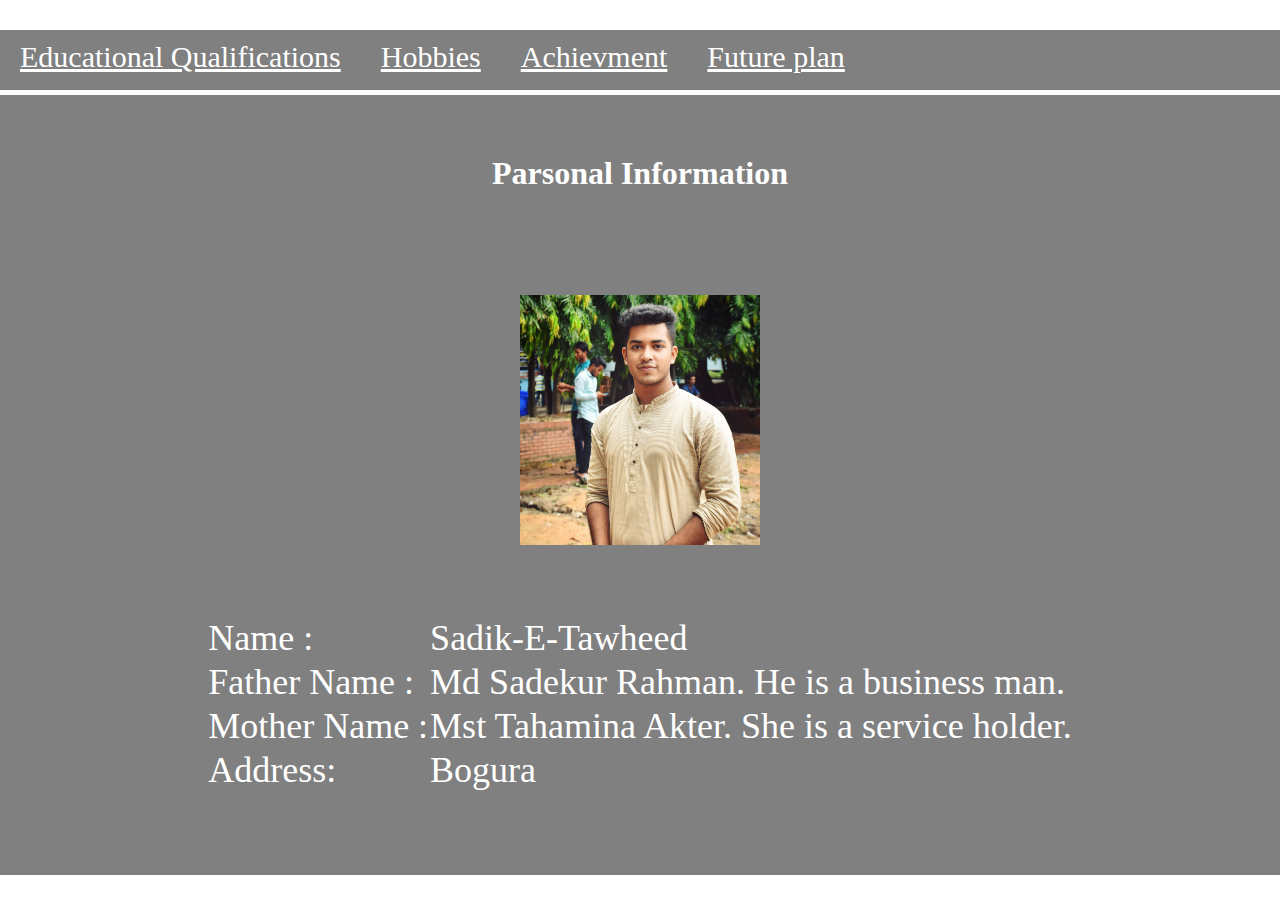
<file: index.html>
<!DOCTYPE HTML>
<html lang="en-US">
<head>
	<meta charset="UTF-8">
	<title>project</title>
	<link rel="stylesheet" href="style.css" />
</head>
<body>
		<div class="taskbar">
		   <nav>
				<ul>
					<li><a href="Edu Qu.html">Educational Qualifications</a></li>
					<li><a href="hoobby.html">Hobbies</a></li>
					<li><a href="achiv.html">Achievment</a></li>
					<li><a href="future.html">Future plan</a></li>
				</ul>
				</nav>
		</div>
		<div class="header">
			<h1>Parsonal Information</h1>
		</div>
	    <div class="content">
		
			<img src="image\me.jpg" alt="image" />
			<table>
				<tr>
					<td>Name :</td>
					<td>Sadik-E-Tawheed</td>
				</tr>
				<tr>
					<td>Father Name :</td>
					<td>Md Sadekur Rahman. He is a business man.</td>
				</tr>
				<tr>
					<td>Mother Name :</td>
					<td>Mst Tahamina Akter. She is a service holder.</td>
				</tr>
				<tr>
					<td>Address:</td>
					<td>Bogura</td>
				</tr>
			</table>
		</div>
</body>
</html>
</file>
<file: style.css>
*{padding:0;
margin:0}

.header{
	background:#808080;
	margin:0 auto;
	margin-top:5px;	
	height:180px;
}
.header h1{
	color:white;
	text-align:center;
	padding:60px;
}
.taskbar{
	background:#808080;
	margin:0 auto;
	margin-top:30px;
	height:60px;
}
.taskbar ul{
	list-style: none;
	padding: 0px;
	margin: 0px;
}
.taskbar ul li{
	float:left;
	padding: 0px;
}

.taskbar ul li a{
	padding: 10px 20px;
	font-size:30px; 
	color:#ffffff;
	display:block;
	text-align: center;
}

.taskbar ul li a:hover{
	background:#696969;
	display:block;
}
.content{
	background:#808080;
	margin:0 auto;	
	height:600px;
}
.content img {
	padding:20px;
	display:block;
	margin-left:auto;
	margin-right:auto;
	height: 250px;
	width:240px;
}
.content table{
	padding:50px;
	margin-left:auto;
	margin-right:auto;
}

.content table tr td{
	color:white;
	font-size:36px;
}
</file>
